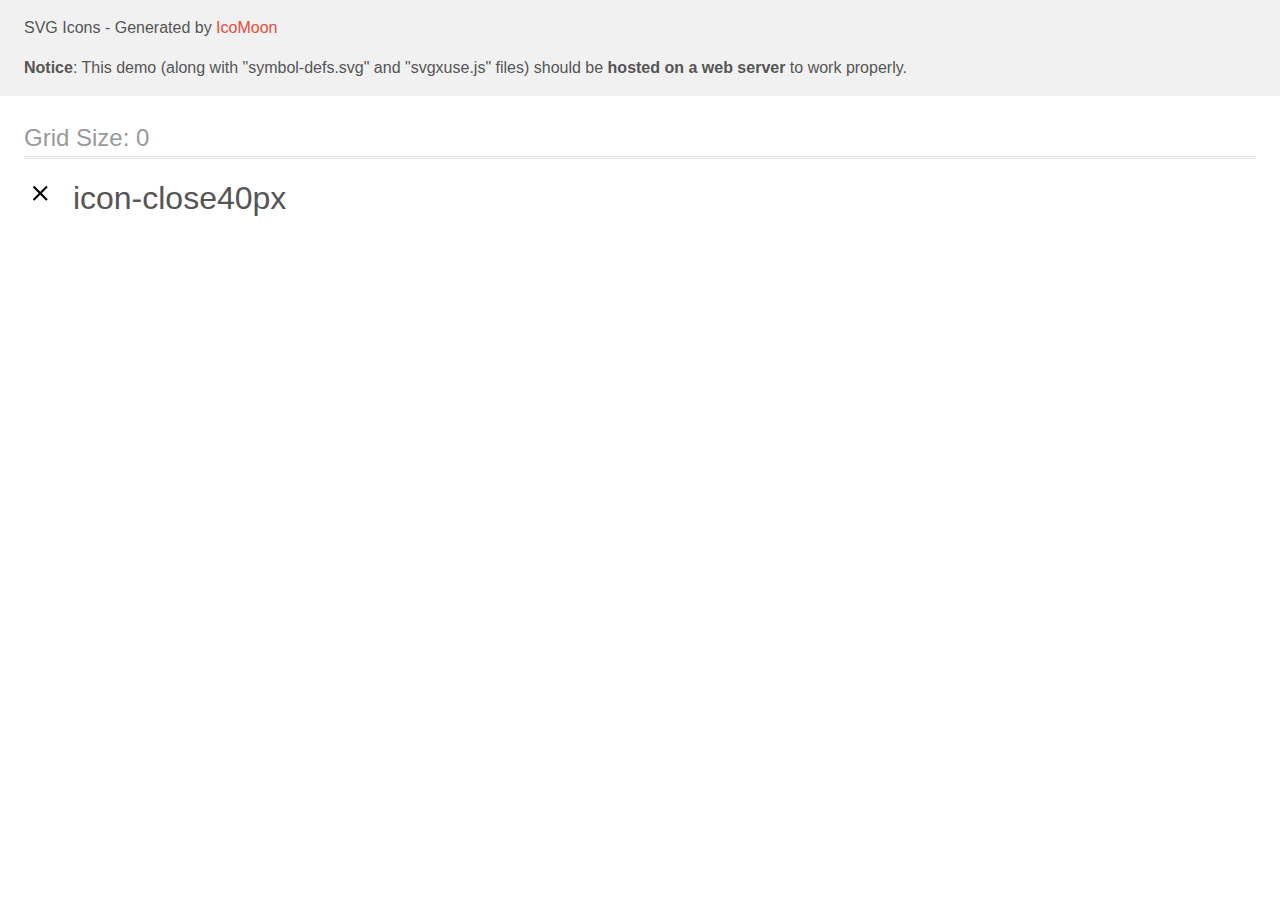
<file: images/demo-external-svg.html>
<!doctype html>
<html>
<head>
    <title>IcoMoon - SVG Icons</title>
    <meta charset="utf-8">
    <meta name="viewport" content="width=device-width, initial-scale=1">
    <link rel="stylesheet" href="demo-files/demo.css">
    <link rel="stylesheet" href="style.css">
</head>
<body>
<header class="bgc1 clearfix">
<div class="mhl">
    <p>SVG Icons - Generated by <a href="https://icomoon.io/app">IcoMoon</a></p><p><strong>Notice</strong>: This demo (along with "symbol-defs.svg" and "svgxuse.js" files) should be <b>hosted on a web server</b> to work properly.</p>
</div>
</header>
    <div class="clearfix mhl ptl">
        <h1 class="mvm mtn fgc1">Grid Size: 0</h1>
        <div class="glyph fs1">
            <div class="clearfix pbs">
                <svg class="icon-close40px"><use xlink:href="symbol-defs.svg#icon-close40px"></use></svg><span class="name"> icon-close40px</span>
            </div>
        </div>
  </div>
<script defer src="svgxuse.js"></script>
</body>
</html>
</file>
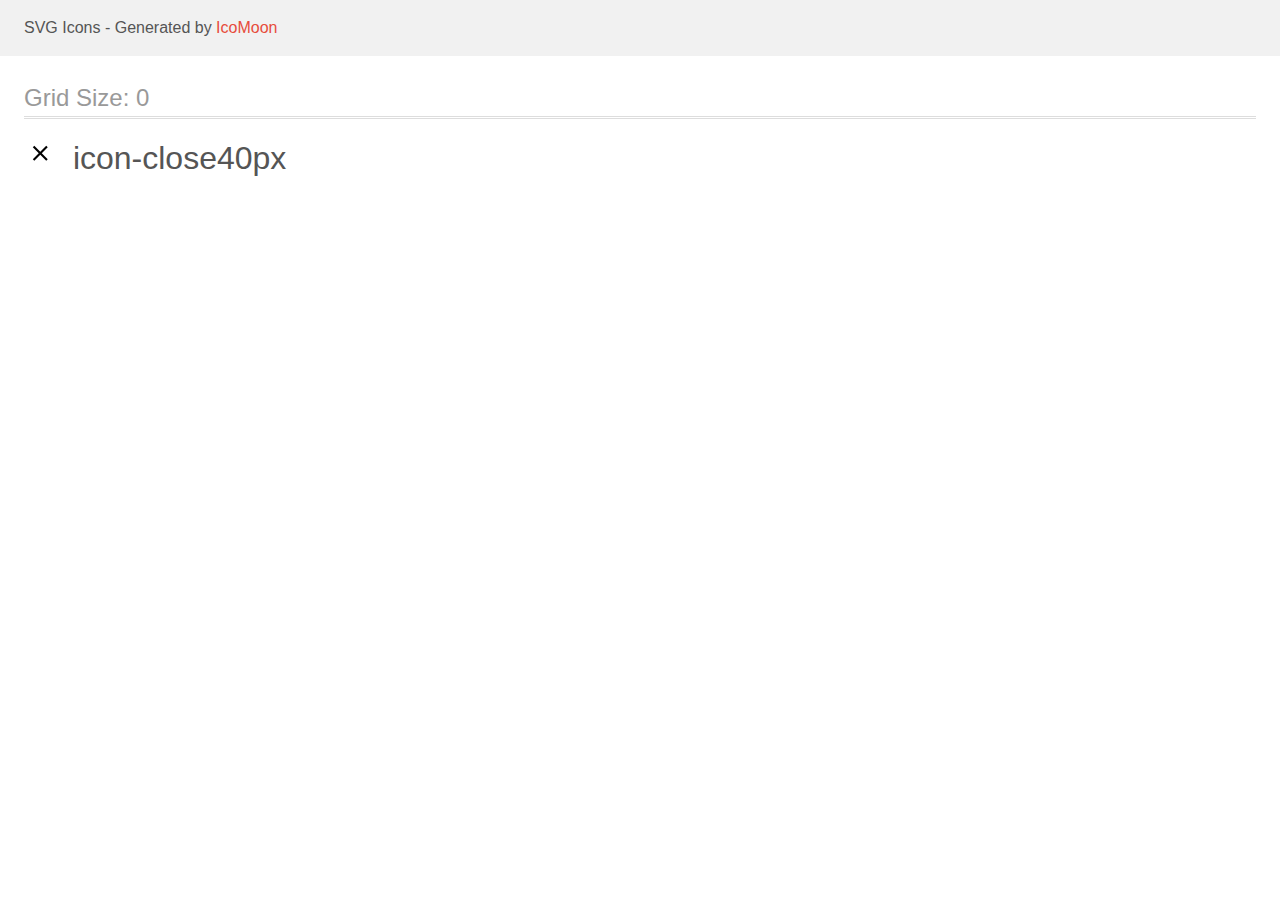
<file: images/demo.html>
<!doctype html>
<html>
<head>
    <title>IcoMoon - SVG Icons</title>
    <meta charset="utf-8">
    <meta name="viewport" content="width=device-width, initial-scale=1">
    <link rel="stylesheet" href="demo-files/demo.css">
    <link rel="stylesheet" href="style.css">
</head>
<body>
<svg aria-hidden="true" style="position: absolute; width: 0; height: 0; overflow: hidden;" version="1.1" xmlns="http://www.w3.org/2000/svg" xmlns:xlink="http://www.w3.org/1999/xlink">
<defs>
<symbol id="icon-close40px" viewBox="0 0 32 32">
<path d="M23.734 10.304l-1.504-1.504-5.963 5.962-5.962-5.962-1.504 1.504 5.962 5.962-5.962 5.963 1.504 1.504 5.962-5.963 5.963 5.963 1.504-1.504-5.963-5.963 5.963-5.962z"></path>
</symbol>
</defs>
</svg>

<header class="bgc1 clearfix">
<div class="mhl">
    <p>SVG Icons - Generated by <a href="https://icomoon.io/app">IcoMoon</a></p>
</div>
</header>
    <div class="clearfix mhl ptl">
        <h1 class="mvm mtn fgc1">Grid Size: 0</h1>
        <div class="glyph fs1">
            <div class="clearfix pbs">
                <svg class="icon-close40px"><use xlink:href="#icon-close40px"></use></svg><span class="name"> icon-close40px</span>
            </div>
        </div>
  </div>
<script defer src="svgxuse.js"></script>
</body>
</html>
</file>
<file: images/demo-files/demo.css>
body {
  padding: 0;
  margin: 0;
  font-family: sans-serif;
  font-size: 1em;
  line-height: 1.5;
  color: #555;
  background: #fff;
}
h1 {
  font-size: 1.5em;
  font-weight: normal;
  box-shadow: 0 1px #ddd, 0 2px #fff, 0 3px #ddd;
}
small {
  font-size: .66666667em;
}
a {
  color: #e74c3c;
  text-decoration: none;
}
a:hover, a:focus {
  box-shadow: 0 1px #e74c3c;
}
.bshadow0, input {
  box-shadow: inset 0 -2px #e7e7e7;
}
input:hover {
  box-shadow: inset 0 -2px #ccc;
}
input, fieldset {
  font-size: 1em;
  margin: 0;
  padding: 0;
  border: 0;
}
input {
  color: inherit;
  line-height: 1.5;
  height: 1.5em;
  padding: .25em 0;
}
input:focus {
  outline: none;
  box-shadow: inset 0 -2px #449fdb;
}
.glyph {
  font-size: 16px;
  margin-right: 1.5em;
  float: left;
  width: 17em;
}
svg {
  color: #000;
}
.liga {
  width: 80%;
  width: calc(100% - 2.5em);
}
.talign-right {
  text-align: right;
}
.talign-center {
  text-align: center;
}
.bgc1 {
  background: #f1f1f1;
}
.fgc0 {
  color: #000;
}
.fgc1 {
  color: #999;
}
p {
  margin-top: 1em;
  margin-bottom: 1em;
}
.mvm {
  margin-top: .75em;
  margin-bottom: .75em;
}
.mtn {
  margin-top: 0;
}
.mtl, .mal {
  margin-top: 1.5em;
}
.mbl, .mal {
  margin-bottom: 1.5em;
}
.mal, .mhl {
  margin-left: 1.5em;
  margin-right: 1.5em;
}
.mhmm {
  margin-left: 1em;
  margin-right: 1em;
}
.ptl {
  padding-top: 1.5em;
}
.pbs, .pvs {
  padding-bottom: .25em;
}
.pvs, .pts {
  padding-top: .25em;
}
.unit {
  float: left;
}
.unitRight {
  float: right;
}
.size1of2 {
  width: 50%;
}
.size1of1 {
  width: 100%;
}
.clearfix:before, .clearfix:after {
  content: " ";
  display: table;
}
.clearfix:after {
  clear: both;
}
.hidden-true {
  display: none;
}
.textbox0 {
  width: 3em;
  background: #f1f1f1;
  padding: .25em .5em;
  line-height: 1.5;
  height: 1.5em;
}
.fs0 {
  font-size: 16px;
}
.fs1 {
  font-size: 32px;
}
.name {
  margin-left: .25em;
}
</file>
<file: images/style.css>
[class^="icon-"], [class*=" icon-"] {
  display: inline-block;
  width: 1em;
  height: 1em;
  stroke-width: 0;
  stroke: currentColor;
  fill: currentColor;
}

/* ==========================================
Single-colored icons can be modified like so:
.icon-name {
  font-size: 32px;
  color: red;
}
========================================== */
</file>
